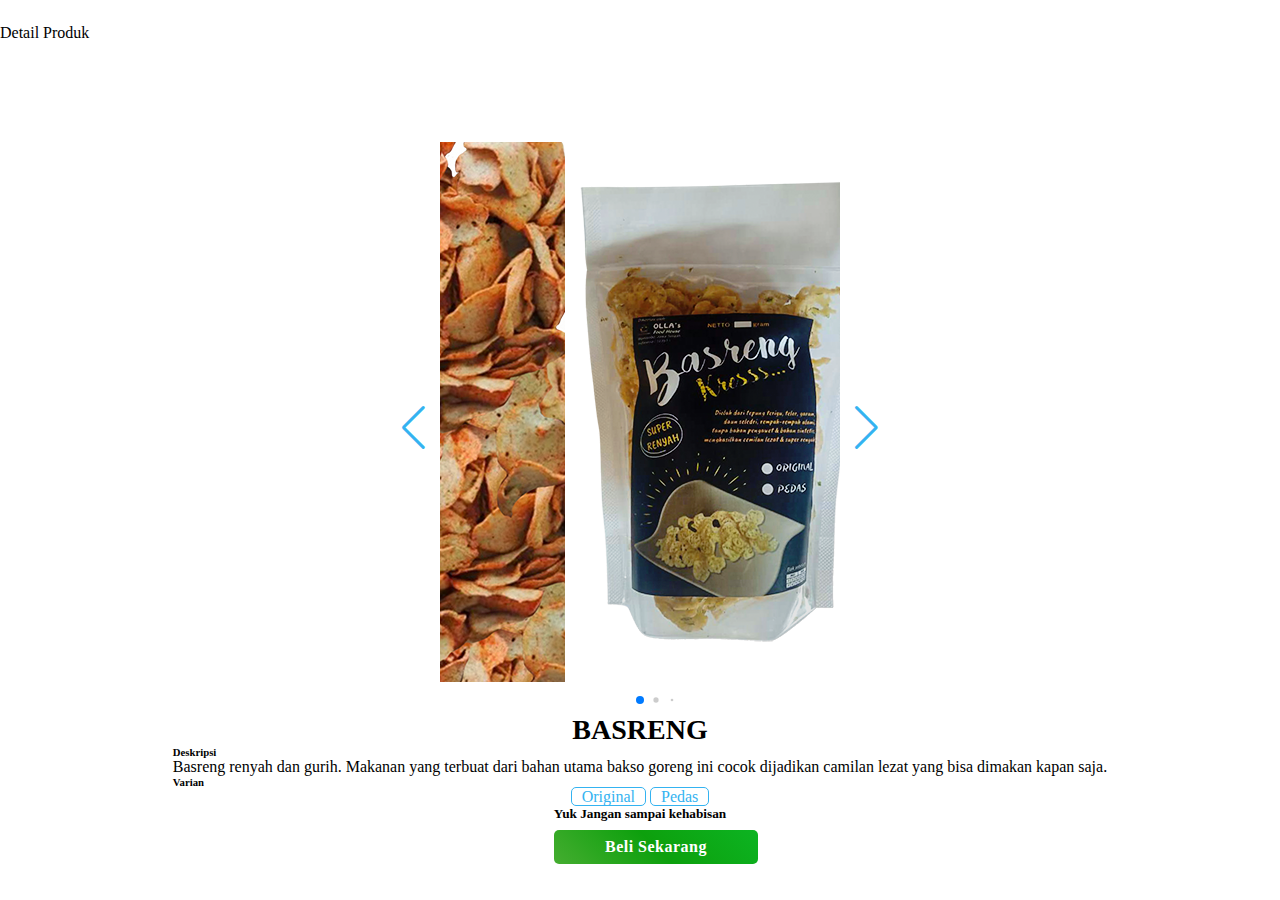
<file: detailBasreng.html>
<!DOCTYPE html>
<html lang="en">

<head>
    <meta charset="UTF-8">
    <meta http-equiv="X-UA-Compatible" content="IE=edge">
    <meta name="viewport" content="width=device-width, initial-scale=1.0">
    <title>Detail Produk</title>

    <!-- CSS -->
    <link rel="stylesheet" href="/CSS/detailProdukStyle.css">

    <!-- Logo title bar-->
    <link rel="icon" href="Assets/Logo Ollas/Base Ai 2-06.png" type="image/x-icon">
    <!-- Swiper -->
    <link rel="stylesheet" href="/CSS/swiper-bundle.min.css">

    <!-- bootstrap -->
    <link href="https://cdn.jsdelivr.net/npm/bootstrap@5.0.2/dist/css/bootstrap.min.css" rel="stylesheet"
        integrity="sha384-EVSTQN3/azprG1Anm3QDgpJLIm9Nao0Yz1ztcQTwFspd3yD65VohhpuuCOmLASjC" crossorigin="anonymous">

    <!-- icon -->
    <link rel="stylesheet" href="https://cdnjs.cloudflare.com/ajax/libs/font-awesome/5.15.3/css/all.min.css" />

</head>

<body>
    <!-- navbar -->
    <nav class="navbar navbar-expand-lg navbar-dark fixed-top bg-dark">
        <div class="container">

            <a class="navbar-brand ms-2" width="30" href="index.html#tokokami"><img src="/Assets/Vector-back.svg"
                    alt=""></a>

            <div class="navbar-nav mx-auto">
                <p class="navbar-brand my-auto">Detail Produk</p>
            </div>

        </div>
    </nav>

    <!-- end of navbar -->

    <section id="detail-produk">
        <div class="container mt-lg-5">
            <div class="row ">
                <div class="col-lg-6 col-md-12 img-display">
                    <!-- Swiper -->
                    <div class="swiper slide-container">
                        <div class="slide-content">
                            <div class="card-wrapper swiper-wrapper">

                                <!-- content produk -->
                                <div class="swiper-slide text-center d-flex justify-content-center">
                                    <img src="/Assets/HomeDisplay/Basreng.png" alt=""
                                        class="img-product d-flex justify-content-center mx-auto">
                                </div>
                                <!-- end of content produk -->

                                <!-- content produk -->
                                <div class="swiper-slide text-center d-flex justify-content-center">
                                    <img src="/Assets/PBasreng/Ori.jpg" alt=""
                                        class="img-product d-flex justify-content-center mx-auto">
                                </div>
                                <!-- end of content produk -->


                                <!-- content produk -->
                                <div class="swiper-slide text-center d-flex justify-content-center">
                                    <img src="/Assets/PBasreng/Pedas.jpg" alt=""
                                        class="img-product d-flex justify-content-center mx-auto">
                                </div>
                                <!-- end of content produk -->


                            </div>
                        </div>
                        <div class="swiper-button-next swiper-navBtn"></div>
                        <div class="swiper-button-prev swiper-navBtn"></div>
                        <div class="swiper-pagination"></div>
                    </div>
                    <!-- end of Swiper -->
                </div>

                <div class="col-lg-6 mt-4 my-auto position-relative">
                    <div class="deskripsi-produk">
                        <div class="header">
                            <h2 class="nama-produk ">Basreng</h2>

                        </div>
                        <div class="deskripsi mt-2">
                            <h6>Deskripsi</h6>
                            <p>Basreng renyah dan gurih. Makanan yang terbuat dari bahan
                                utama bakso goreng ini cocok dijadikan camilan lezat yang bisa dimakan kapan saja.
                            </p>
                            <h6>Varian</h6>
                        </div>


                        <div class="dp-body mt-2">
                            <div class="varian d-flex">
                                <span class="me-3">Original</span>
                                <span class="me-3">Pedas</span>
                            </div>
                        </div>

                        <div class="dp-footer text-center mt-4">
                            <h5>Yuk Jangan sampai kehabisan</h5>
                            <!-- button beli -->
                            <div class="row">
                                <div class="col-lg-12 col-mb-12 col-sm-10 mb-4 contact-person">
                                    <a href="https://wa.me/6281323733372" target="_blank" class="sosmed-button">
                                        Beli Sekarang
                                    </a>

                                    <!-- <a href="mailto:nahkoda99std@gmail.com" target="_blank" class="sosmed-button">
                                        <i class="fa fa-envelope fa-2x" aria-hidden="true"></i>
                                        nahkoda99std@gmail.com
                                    </a> -->
                                </div>


                            </div>
                            <!-- end of button beli -->
                        </div>
                    </div>
                </div>
            </div>
        </div>
    </section>


    <script src="https://cdn.jsdelivr.net/npm/bootstrap@5.2.3/dist/js/bootstrap.bundle.min.js"
        integrity="sha384-kenU1KFdBIe4zVF0s0G1M5b4hcpxyD9F7jL+jjXkk+Q2h455rYXK/7HAuoJl+0I4"
        crossorigin="anonymous"></script>
    <!-- js Query -->
    <script src="/JS/jquery-3.6.3.min.js"></script>

    <!-- Swiper JS -->
    <script src="/JS/swiper-bundle.min.js"></script>

    <!-- Java Script -->
    <script src="JS/script-detail-produk.js"></script>
</body>

</html>
</file>
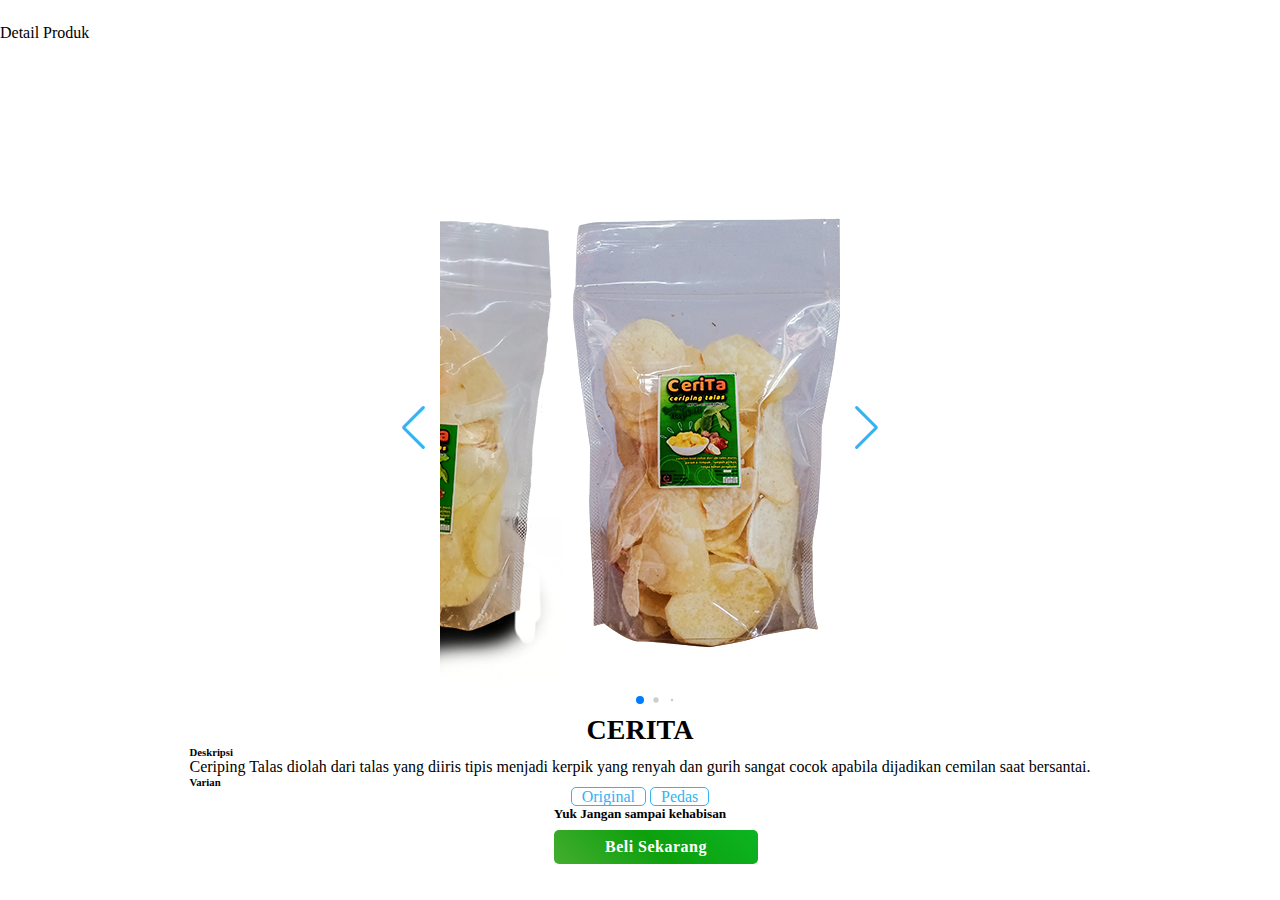
<file: detailCerita.html>
<!DOCTYPE html>
<html lang="en">

<head>
    <meta charset="UTF-8">
    <meta http-equiv="X-UA-Compatible" content="IE=edge">
    <meta name="viewport" content="width=device-width, initial-scale=1.0">
    <title>Detail Produk</title>

    <!-- CSS -->
    <link rel="stylesheet" href="/CSS/detailProdukStyle.css">

    <!-- Logo title bar-->
    <link rel="icon" href="Assets/Logo Ollas/Base Ai 2-06.png" type="image/x-icon">

    <!-- Swiper -->
    <link rel="stylesheet" href="/CSS/swiper-bundle.min.css">

    <!-- bootstrap -->
    <link href="https://cdn.jsdelivr.net/npm/bootstrap@5.0.2/dist/css/bootstrap.min.css" rel="stylesheet"
        integrity="sha384-EVSTQN3/azprG1Anm3QDgpJLIm9Nao0Yz1ztcQTwFspd3yD65VohhpuuCOmLASjC" crossorigin="anonymous">

    <!-- icon -->
    <link rel="stylesheet" href="https://cdnjs.cloudflare.com/ajax/libs/font-awesome/5.15.3/css/all.min.css" />

</head>

<body>
    <!-- navbar -->
    <nav class="navbar navbar-expand-lg navbar-dark fixed-top bg-dark">
        <div class="container">

            <a class="navbar-brand ms-2" width="30" href="index.html#tokokami"><img src="/Assets/Vector-back.svg"
                    alt=""></a>

            <div class="navbar-nav mx-auto">
                <p class="navbar-brand my-auto">Detail Produk</p>
            </div>

        </div>
    </nav>

    <!-- end of navbar -->

    <section id="detail-produk">
        <div class="container mt-lg-5">
            <div class="row ">
                <div class="col-lg-6 col-md-12 img-display">
                    <!-- Swiper -->
                    <div class="swiper slide-container">
                        <div class="slide-content">
                            <div class="card-wrapper swiper-wrapper">

                                <!-- content produk -->
                                <div class="swiper-slide text-center d-flex justify-content-center">
                                    <img src="/Assets/HomeDisplay/Cerita.png" alt=""
                                        class="img-product d-flex justify-content-center mx-auto">
                                </div>
                                <!-- end of content produk -->

                                <!-- content produk -->
                                <div class="swiper-slide text-center d-flex justify-content-center">
                                    <img src="/Assets/PCerita/Ori.jpg" alt=""
                                        class="img-product d-flex justify-content-center mx-auto">
                                </div>
                                <!-- end of content produk -->


                                <!-- content produk -->
                                <div class="swiper-slide text-center d-flex justify-content-center">
                                    <img src="/Assets/PCerita/dis.png" alt=""
                                        class="img-product d-flex justify-content-center mx-auto">
                                </div>
                                <!-- end of content produk -->


                            </div>
                        </div>
                        <div class="swiper-button-next swiper-navBtn"></div>
                        <div class="swiper-button-prev swiper-navBtn"></div>
                        <div class="swiper-pagination"></div>
                    </div>
                    <!-- end of Swiper -->
                </div>

                <div class="col-lg-6 mt-4 my-auto position-relative">
                    <div class="deskripsi-produk">
                        <div class="header">
                            <h2 class="nama-produk ">Cerita</h2>

                        </div>
                        <div class="deskripsi mt-2">
                            <h6>Deskripsi</h6>
                            <p>Ceriping Talas diolah dari talas yang diiris tipis menjadi kerpik yang renyah dan
                                gurih sangat cocok apabila dijadikan cemilan saat bersantai.
                            </p>
                            <h6>Varian</h6>
                        </div>


                        <div class="dp-body mt-2">
                            <div class="varian d-flex">
                                <span class="me-3">Original</span>
                                <span class="me-3">Pedas</span>
                            </div>
                        </div>

                        <div class="dp-footer text-center mt-4">
                            <h5>Yuk Jangan sampai kehabisan</h5>
                            <!-- button beli -->
                            <div class="row">
                                <div class="col-lg-12 col-mb-12 col-sm-10 mb-4 contact-person">
                                    <a href="https://wa.me/6281323733372" target="_blank" class="sosmed-button">
                                        Beli Sekarang
                                    </a>

                                    <!-- <a href="mailto:nahkoda99std@gmail.com" target="_blank" class="sosmed-button">
                                        <i class="fa fa-envelope fa-2x" aria-hidden="true"></i>
                                        nahkoda99std@gmail.com
                                    </a> -->
                                </div>


                            </div>
                            <!-- end of button beli -->
                        </div>
                    </div>
                </div>
            </div>
        </div>
    </section>


    <script src="https://cdn.jsdelivr.net/npm/bootstrap@5.2.3/dist/js/bootstrap.bundle.min.js"
        integrity="sha384-kenU1KFdBIe4zVF0s0G1M5b4hcpxyD9F7jL+jjXkk+Q2h455rYXK/7HAuoJl+0I4"
        crossorigin="anonymous"></script>
    <!-- js Query -->
    <script src="/JS/jquery-3.6.3.min.js"></script>

    <!-- Swiper JS -->
    <script src="/JS/swiper-bundle.min.js"></script>

    <!-- Java Script -->
    <script src="JS/script-detail-produk.js"></script>
</body>

</html>
</file>
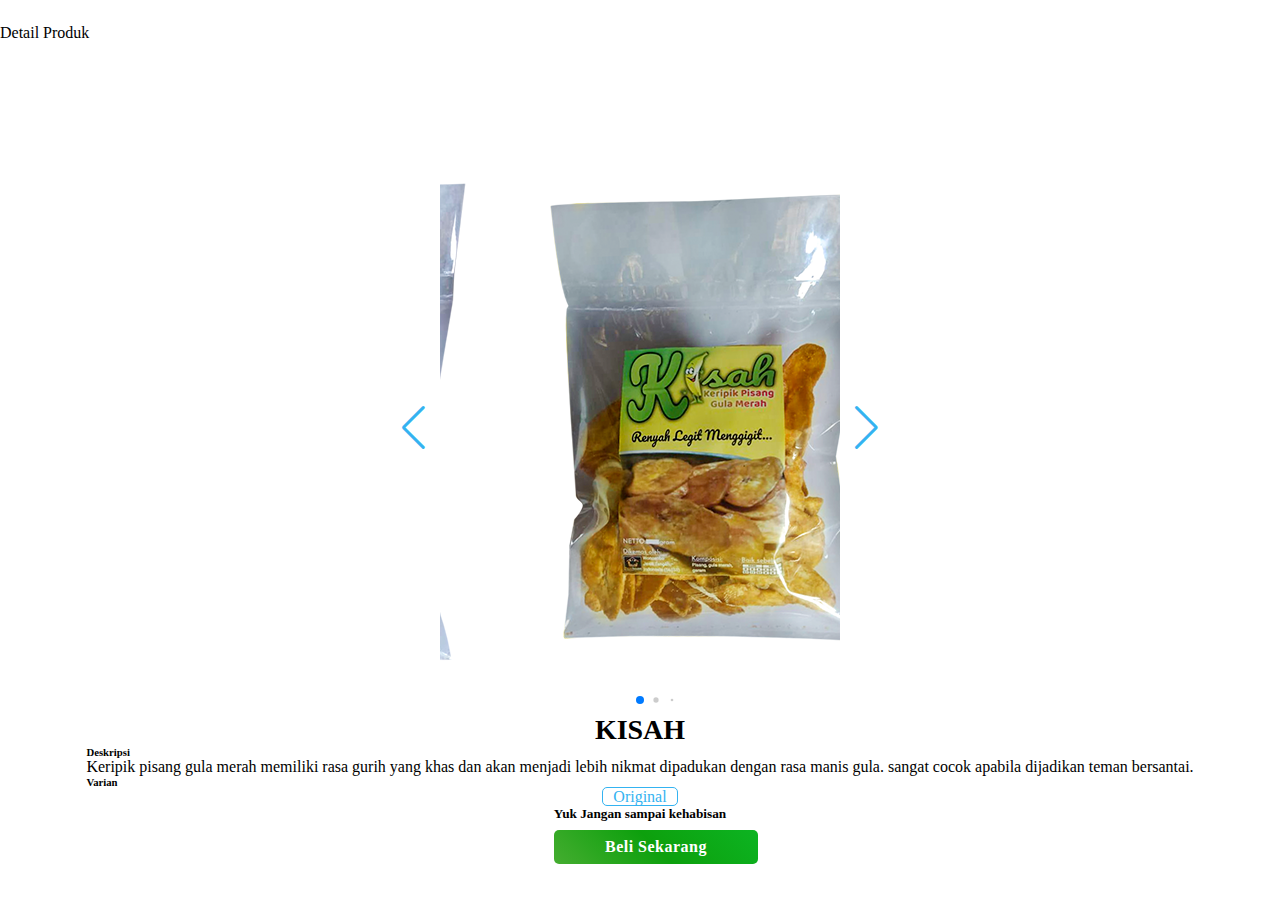
<file: detailKisah.html>
<!DOCTYPE html>
<html lang="en">

<head>
    <meta charset="UTF-8">
    <meta http-equiv="X-UA-Compatible" content="IE=edge">
    <meta name="viewport" content="width=device-width, initial-scale=1.0">
    <title>Detail Produk</title>

    <!-- CSS -->
    <link rel="stylesheet" href="/CSS/detailProdukStyle.css">

    <!-- Logo title bar-->
    <link rel="icon" href="Assets/Logo Ollas/Base Ai 2-06.png" type="image/x-icon">

    <!-- Swiper -->
    <link rel="stylesheet" href="/CSS/swiper-bundle.min.css">

    <!-- bootstrap -->
    <link href="https://cdn.jsdelivr.net/npm/bootstrap@5.0.2/dist/css/bootstrap.min.css" rel="stylesheet"
        integrity="sha384-EVSTQN3/azprG1Anm3QDgpJLIm9Nao0Yz1ztcQTwFspd3yD65VohhpuuCOmLASjC" crossorigin="anonymous">

    <!-- icon -->
    <link rel="stylesheet" href="https://cdnjs.cloudflare.com/ajax/libs/font-awesome/5.15.3/css/all.min.css" />

</head>

<body>
    <!-- navbar -->
    <nav class="navbar navbar-expand-lg navbar-dark fixed-top bg-dark">
        <div class="container">

            <a class="navbar-brand ms-2" width="30" href="index.html#tokokami"><img src="/Assets/Vector-back.svg"
                    alt=""></a>

            <div class="navbar-nav mx-auto">
                <p class="navbar-brand my-auto">Detail Produk</p>
            </div>

        </div>
    </nav>

    <!-- end of navbar -->

    <section id="detail-produk">
        <div class="container mt-lg-5">
            <div class="row ">
                <div class="col-lg-6 col-md-12 img-display">
                    <!-- Swiper -->
                    <div class="swiper slide-container">
                        <div class="slide-content">
                            <div class="card-wrapper swiper-wrapper">

                                <!-- content produk -->
                                <div class="swiper-slide text-center d-flex justify-content-center">
                                    <img src="/Assets/HomeDisplay/Kisah.png" alt=""
                                        class="img-product d-flex justify-content-center mx-auto">
                                </div>
                                <!-- end of content produk -->

                                <!-- content produk -->
                                <div class="swiper-slide text-center d-flex justify-content-center">
                                    <img src="/Assets/PKisah/d2.png" alt=""
                                        class="img-product d-flex justify-content-center mx-auto">
                                </div>
                                <!-- end of content produk -->


                                <!-- content produk -->
                                <div class="swiper-slide text-center d-flex justify-content-center">
                                    <img src="/Assets/PKisah/dis1.png" alt=""
                                        class="img-product d-flex justify-content-center mx-auto">
                                </div>
                                <!-- end of content produk -->


                            </div>
                        </div>
                        <div class="swiper-button-next swiper-navBtn"></div>
                        <div class="swiper-button-prev swiper-navBtn"></div>
                        <div class="swiper-pagination"></div>
                    </div>
                    <!-- end of Swiper -->
                </div>

                <div class="col-lg-6 mt-4 my-auto position-relative">
                    <div class="deskripsi-produk">
                        <div class="header">
                            <h2 class="nama-produk ">Kisah</h2>

                        </div>
                        <div class="deskripsi mt-2">
                            <h6>Deskripsi</h6>
                            <p>Keripik pisang gula merah memiliki rasa gurih yang khas dan akan menjadi lebih
                                nikmat dipadukan dengan rasa manis gula. sangat cocok apabila dijadikan teman bersantai.
                            </p>
                            <h6>Varian</h6>
                        </div>


                        <div class="dp-body mt-2">
                            <div class="varian d-flex">
                                <span class="me-3">Original</span>
                            </div>
                        </div>

                        <div class="dp-footer text-center mt-4">
                            <h5>Yuk Jangan sampai kehabisan</h5>
                            <!-- button beli -->
                            <div class="row">
                                <div class="col-lg-12 col-mb-12 col-sm-10 mb-4 contact-person">
                                    <a href="https://wa.me/6281323733372" target="_blank" class="sosmed-button">
                                        Beli Sekarang
                                    </a>

                                    <!-- <a href="mailto:nahkoda99std@gmail.com" target="_blank" class="sosmed-button">
                                        <i class="fa fa-envelope fa-2x" aria-hidden="true"></i>
                                        nahkoda99std@gmail.com
                                    </a> -->
                                </div>


                            </div>
                            <!-- end of button beli -->
                        </div>
                    </div>
                </div>
            </div>
        </div>
    </section>


    <script src="https://cdn.jsdelivr.net/npm/bootstrap@5.2.3/dist/js/bootstrap.bundle.min.js"
        integrity="sha384-kenU1KFdBIe4zVF0s0G1M5b4hcpxyD9F7jL+jjXkk+Q2h455rYXK/7HAuoJl+0I4"
        crossorigin="anonymous"></script>
    <!-- js Query -->
    <script src="/JS/jquery-3.6.3.min.js"></script>

    <!-- Swiper JS -->
    <script src="/JS/swiper-bundle.min.js"></script>

    <!-- Java Script -->
    <script src="JS/script-detail-produk.js"></script>
</body>

</html>
</file>
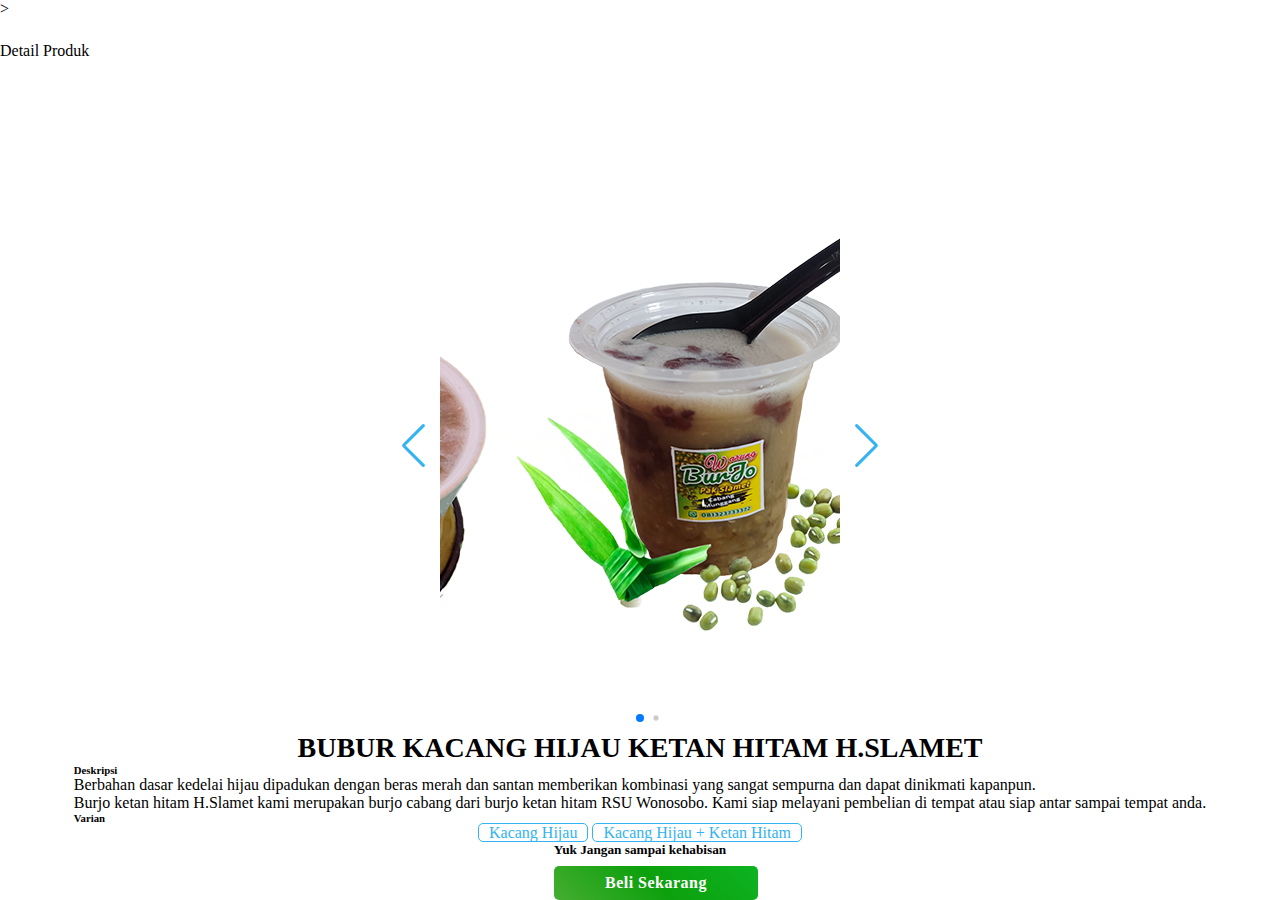
<file: detailProduk.html>
<!DOCTYPE html>
<html lang="en">

<head>
    <meta charset="UTF-8">
    <meta http-equiv="X-UA-Compatible" content="IE=edge">
    <meta name="viewport" content="width=device-width, initial-scale=1.0">
    <title>Detail Produk</title>

    <!-- CSS -->
    <link rel="stylesheet" href="/CSS/detailProdukStyle.css">

    <!-- Logo title bar-->
    <link rel="icon" href="Assets/Logo Ollas/Base Ai 2-06.png" type="image/x-icon">>

    <!-- Swiper -->
    <link rel="stylesheet" href="/CSS/swiper-bundle.min.css">

    <!-- bootstrap -->
    <link href="https://cdn.jsdelivr.net/npm/bootstrap@5.0.2/dist/css/bootstrap.min.css" rel="stylesheet"
        integrity="sha384-EVSTQN3/azprG1Anm3QDgpJLIm9Nao0Yz1ztcQTwFspd3yD65VohhpuuCOmLASjC" crossorigin="anonymous">

    <!-- icon -->
    <link rel="stylesheet" href="https://cdnjs.cloudflare.com/ajax/libs/font-awesome/5.15.3/css/all.min.css" />

</head>

<body>
    <!-- navbar -->
    <nav class="navbar navbar-expand-lg navbar-dark fixed-top bg-dark">
        <div class="container">

            <a class="navbar-brand ms-2" width="30" href="index.html#tokokami"><img src="/Assets/Vector-back.svg"
                    alt=""></a>

            <div class="navbar-nav mx-auto">
                <p class="navbar-brand my-auto">Detail Produk</p>
            </div>

        </div>
    </nav>

    <!-- end of navbar -->

    <section id="detail-produk">
        <div class="container mt-lg-5">
            <div class="row ">
                <div class="col-lg-6 col-md-12 img-display">
                    <!-- Swiper -->
                    <div class="swiper slide-container">
                        <div class="slide-content">
                            <div class="card-wrapper swiper-wrapper">

                                <!-- content produk -->
                                <div class="swiper-slide text-center d-flex justify-content-center">
                                    <img src="/Assets/PBurjo/Burjo.png" alt=""
                                        class="img-product d-flex justify-content-center mx-auto">
                                </div>
                                <!-- end of content produk -->

                                <!-- content produk -->
                                <div class="swiper-slide text-center d-flex justify-content-center">
                                    <img src="/Assets/HomeDisplay/Burjo.png" alt=""
                                        class="img-product d-flex justify-content-center mx-auto">
                                </div>
                                <!-- end of content produk -->


                            </div>
                        </div>
                        <div class="swiper-button-next swiper-navBtn"></div>
                        <div class="swiper-button-prev swiper-navBtn"></div>
                        <div class="swiper-pagination"></div>
                    </div>
                    <!-- end of Swiper -->
                </div>

                <div class="col-lg-6 mt-4 my-auto position-relative">
                    <div class="deskripsi-produk">
                        <div class="header">
                            <h2 class="nama-produk ">Bubur kacang hijau Ketan Hitam H.Slamet</h2>

                        </div>
                        <div class="deskripsi mt-2">
                            <h6>Deskripsi</h6>
                            <p>
                                Berbahan dasar kedelai hijau dipadukan dengan beras merah dan
                                santan memberikan kombinasi yang sangat sempurna dan dapat dinikmati kapanpun.
                            </p>
                            <p>
                                Burjo ketan hitam H.Slamet kami merupakan burjo cabang dari burjo ketan hitam RSU
                                Wonosobo. Kami siap melayani pembelian di tempat atau siap antar sampai tempat anda.
                            </p>
                            <h6>Varian</h6>
                        </div>


                        <div class="dp-body mt-2">
                            <div class="varian d-flex">
                                <span class="me-3">Kacang Hijau</span>
                                <span class="me-3">Kacang Hijau + Ketan Hitam</span>
                            </div>
                        </div>

                        <div class="dp-footer text-center mt-4">
                            <h5>Yuk Jangan sampai kehabisan</h5>
                            <!-- button beli -->
                            <div class="row">
                                <div class="col-lg-12 col-mb-12 col-sm-10 mb-4 contact-person">
                                    <a href="https://wa.me/6281323733372" target="_blank" class="sosmed-button">
                                        Beli Sekarang
                                    </a>

                                    <!-- <a href="mailto:nahkoda99std@gmail.com" target="_blank" class="sosmed-button">
                                        <i class="fa fa-envelope fa-2x" aria-hidden="true"></i>
                                        nahkoda99std@gmail.com
                                    </a> -->
                                </div>


                            </div>
                            <!-- end of button beli -->
                        </div>
                    </div>
                </div>
            </div>
        </div>
    </section>


    <script src="https://cdn.jsdelivr.net/npm/bootstrap@5.2.3/dist/js/bootstrap.bundle.min.js"
        integrity="sha384-kenU1KFdBIe4zVF0s0G1M5b4hcpxyD9F7jL+jjXkk+Q2h455rYXK/7HAuoJl+0I4"
        crossorigin="anonymous"></script>
    <!-- js Query -->
    <script src="/JS/jquery-3.6.3.min.js"></script>

    <!-- Swiper JS -->
    <script src="/JS/swiper-bundle.min.js"></script>

    <!-- Java Script -->
    <script src="JS/script-detail-produk.js"></script>
</body>

</html>
</file>
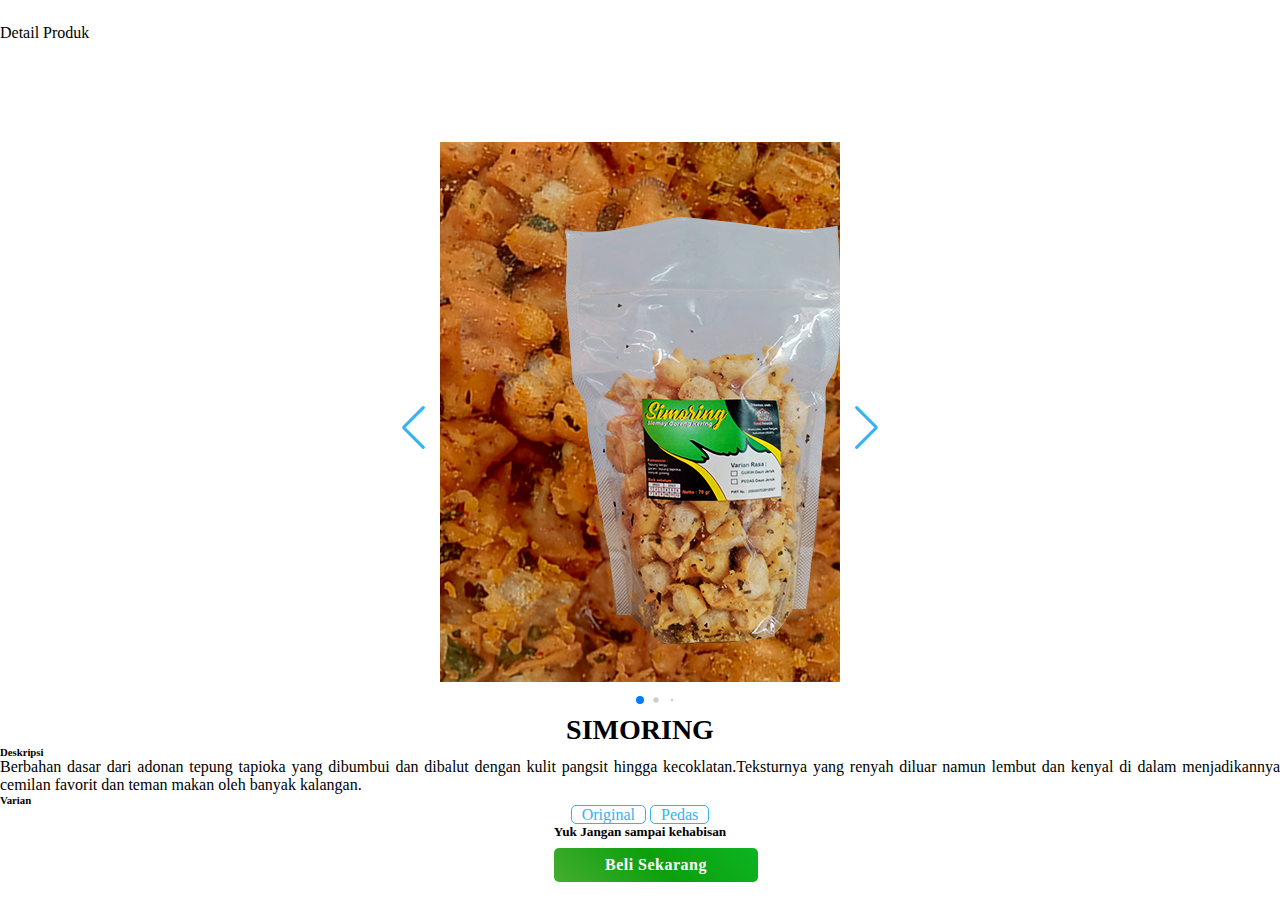
<file: detailSimoring.html>
<!DOCTYPE html>
<html lang="en">

<head>
    <meta charset="UTF-8">
    <meta http-equiv="X-UA-Compatible" content="IE=edge">
    <meta name="viewport" content="width=device-width, initial-scale=1.0">
    <title>Detail Produk</title>

    <!-- CSS -->
    <link rel="stylesheet" href="/CSS/detailProdukStyle.css">

    <!-- Logo title bar-->
    <link rel="icon" href="Assets/Logo Ollas/Base Ai 2-06.png" type="image/x-icon">

    <!-- Swiper -->
    <link rel="stylesheet" href="/CSS/swiper-bundle.min.css">

    <!-- bootstrap -->
    <link href="https://cdn.jsdelivr.net/npm/bootstrap@5.0.2/dist/css/bootstrap.min.css" rel="stylesheet"
        integrity="sha384-EVSTQN3/azprG1Anm3QDgpJLIm9Nao0Yz1ztcQTwFspd3yD65VohhpuuCOmLASjC" crossorigin="anonymous">

    <!-- icon -->
    <link rel="stylesheet" href="https://cdnjs.cloudflare.com/ajax/libs/font-awesome/5.15.3/css/all.min.css" />

</head>

<body>
    <!-- navbar -->
    <nav class="navbar navbar-expand-lg navbar-dark fixed-top bg-dark">
        <div class="container">

            <a class="navbar-brand ms-2" width="30" href="index.html#tokokami"><img src="/Assets/Vector-back.svg"
                    alt=""></a>

            <div class="navbar-nav mx-auto">
                <p class="navbar-brand my-auto">Detail Produk</p>
            </div>

        </div>
    </nav>

    <!-- end of navbar -->

    <section id="detail-produk">
        <div class="container mt-lg-5">
            <div class="row ">
                <div class="col-lg-6 col-md-12 img-display">
                    <!-- Swiper -->
                    <div class="swiper slide-container">
                        <div class="slide-content">
                            <div class="card-wrapper swiper-wrapper">

                                <!-- content produk -->
                                <div class="swiper-slide text-center d-flex justify-content-center">
                                    <img src="/Assets/HomeDisplay/Simoring.png" alt=""
                                        class="img-product d-flex justify-content-center mx-auto">
                                </div>
                                <!-- end of content produk -->

                                <!-- content produk -->
                                <div class="swiper-slide text-center d-flex justify-content-center">
                                    <img src="/Assets/PSimoring/ori.jpg" alt=""
                                        class="img-product d-flex justify-content-center mx-auto">
                                </div>
                                <!-- end of content produk -->


                                <!-- content produk -->
                                <div class="swiper-slide text-center d-flex justify-content-center">
                                    <img src="/Assets/PSimoring/Pedas.png" alt=""
                                        class="img-product d-flex justify-content-center mx-auto">
                                </div>
                                <!-- end of content produk -->


                            </div>
                        </div>
                        <div class="swiper-button-next swiper-navBtn"></div>
                        <div class="swiper-button-prev swiper-navBtn"></div>
                        <div class="swiper-pagination"></div>
                    </div>
                    <!-- end of Swiper -->
                </div>

                <div class="col-lg-6 mt-4 my-auto position-relative">
                    <div class="deskripsi-produk">
                        <div class="header">
                            <h2 class="nama-produk ">Simoring</h2>

                        </div>
                        <div class="deskripsi mt-2">
                            <h6>Deskripsi</h6>
                            <p>Berbahan dasar dari adonan tepung tapioka yang dibumbui dan dibalut dengan kulit
                                pangsit hingga kecoklatan.Teksturnya yang renyah diluar namun lembut dan kenyal di dalam
                                menjadikannya
                                cemilan favorit dan teman makan oleh banyak kalangan.
                            </p>
                            <h6>Varian</h6>
                        </div>


                        <div class="dp-body mt-2">
                            <div class="varian d-flex">
                                <span class="me-3">Original</span>
                                <span class="me-3">Pedas</span>
                            </div>
                        </div>

                        <div class="dp-footer text-center mt-4">
                            <h5>Yuk Jangan sampai kehabisan</h5>
                            <!-- button beli -->
                            <div class="row">
                                <div class="col-lg-12 col-mb-12 col-sm-10 mb-4 contact-person">
                                    <a href="https://wa.me/6281323733372" target="_blank" class="sosmed-button">
                                        Beli Sekarang
                                    </a>

                                    <!-- <a href="mailto:nahkoda99std@gmail.com" target="_blank" class="sosmed-button">
                                        <i class="fa fa-envelope fa-2x" aria-hidden="true"></i>
                                        nahkoda99std@gmail.com
                                    </a> -->
                                </div>


                            </div>
                            <!-- end of button beli -->
                        </div>
                    </div>
                </div>
            </div>
        </div>
    </section>


    <script src="https://cdn.jsdelivr.net/npm/bootstrap@5.2.3/dist/js/bootstrap.bundle.min.js"
        integrity="sha384-kenU1KFdBIe4zVF0s0G1M5b4hcpxyD9F7jL+jjXkk+Q2h455rYXK/7HAuoJl+0I4"
        crossorigin="anonymous"></script>
    <!-- js Query -->
    <script src="/JS/jquery-3.6.3.min.js"></script>

    <!-- Swiper JS -->
    <script src="/JS/swiper-bundle.min.js"></script>

    <!-- Java Script -->
    <script src="JS/script-detail-produk.js"></script>
</body>

</html>
</file>
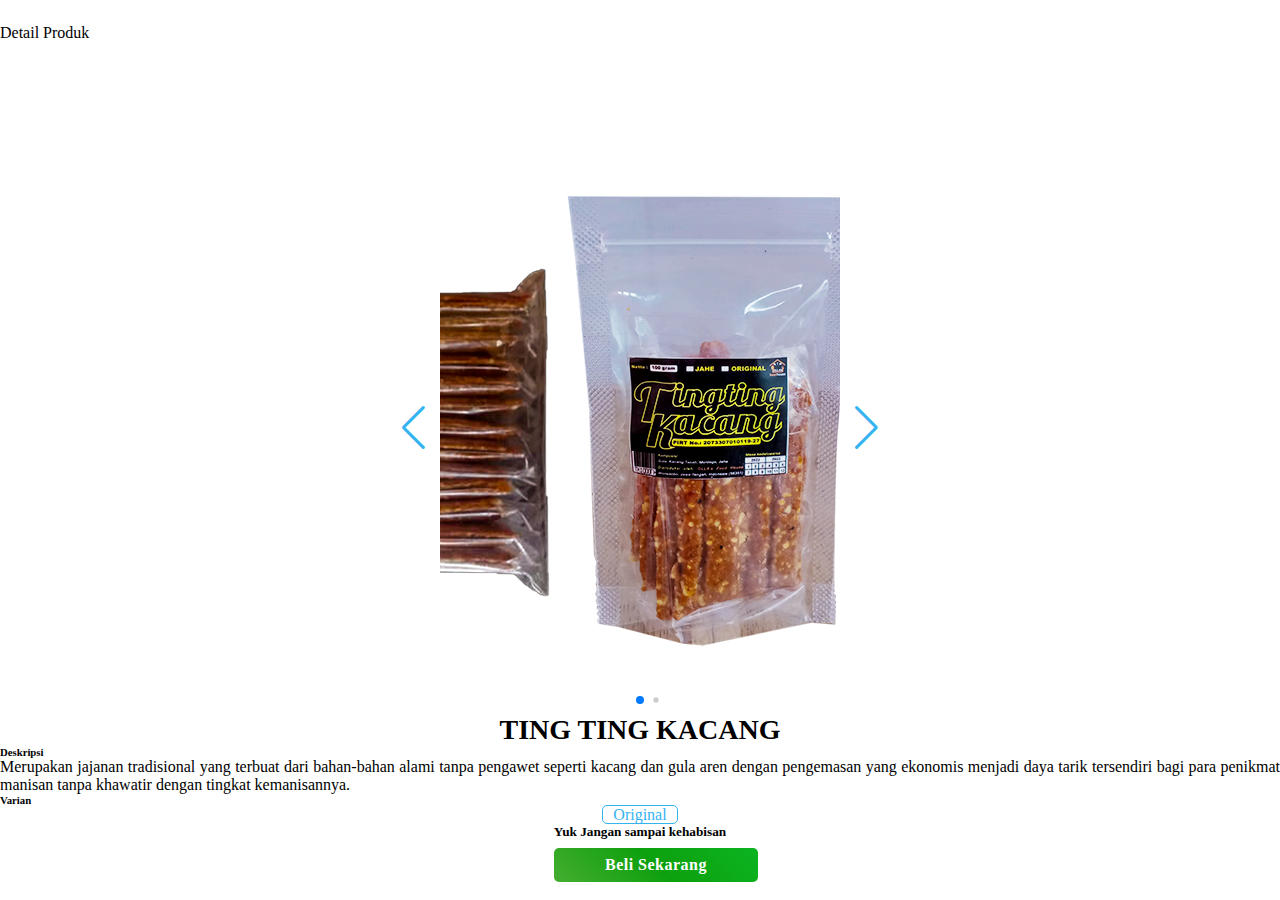
<file: detailTingting.html>
<!DOCTYPE html>
<html lang="en">

<head>
    <meta charset="UTF-8">
    <meta http-equiv="X-UA-Compatible" content="IE=edge">
    <meta name="viewport" content="width=device-width, initial-scale=1.0">
    <title>Detail Produk</title>

    <!-- CSS -->
    <link rel="stylesheet" href="/CSS/detailProdukStyle.css">

    <!-- Logo title bar-->
    <link rel="icon" href="Assets/Logo Ollas/Base Ai 2-06.png" type="image/x-icon">

    <!-- Swiper -->
    <link rel="stylesheet" href="/CSS/swiper-bundle.min.css">

    <!-- bootstrap -->
    <link href="https://cdn.jsdelivr.net/npm/bootstrap@5.0.2/dist/css/bootstrap.min.css" rel="stylesheet"
        integrity="sha384-EVSTQN3/azprG1Anm3QDgpJLIm9Nao0Yz1ztcQTwFspd3yD65VohhpuuCOmLASjC" crossorigin="anonymous">

    <!-- icon -->
    <link rel="stylesheet" href="https://cdnjs.cloudflare.com/ajax/libs/font-awesome/5.15.3/css/all.min.css" />

</head>

<body>
    <!-- navbar -->
    <nav class="navbar navbar-expand-lg navbar-dark fixed-top bg-dark">
        <div class="container">

            <a class="navbar-brand ms-2" width="30" href="index.html#tokokami"><img src="/Assets/Vector-back.svg"
                    alt=""></a>

            <div class="navbar-nav mx-auto">
                <p class="navbar-brand my-auto">Detail Produk</p>
            </div>

        </div>
    </nav>

    <!-- end of navbar -->

    <section id="detail-produk">
        <div class="container mt-lg-5">
            <div class="row ">
                <div class="col-lg-6 col-md-12 img-display">
                    <!-- Swiper -->
                    <div class="swiper slide-container">
                        <div class="slide-content">
                            <div class="card-wrapper swiper-wrapper">

                                <!-- content produk -->
                                <div class="swiper-slide text-center d-flex justify-content-center">
                                    <img src="/Assets/HomeDisplay/Ting.png" alt=""
                                        class="img-product d-flex justify-content-center mx-auto">
                                </div>
                                <!-- end of content produk -->

                                <!-- content produk -->
                                <div class="swiper-slide text-center d-flex justify-content-center">
                                    <img src="/Assets/PTingting/d1.png" alt=""
                                        class="img-product d-flex justify-content-center mx-auto">
                                </div>
                                <!-- end of content produk -->




                            </div>
                        </div>
                        <div class="swiper-button-next swiper-navBtn"></div>
                        <div class="swiper-button-prev swiper-navBtn"></div>
                        <div class="swiper-pagination"></div>
                    </div>
                    <!-- end of Swiper -->
                </div>

                <div class="col-lg-6 mt-4 my-auto position-relative">
                    <div class="deskripsi-produk">
                        <div class="header">
                            <h2 class="nama-produk ">Ting Ting Kacang</h2>

                        </div>
                        <div class="deskripsi mt-2">
                            <h6>Deskripsi</h6>
                            <p>Merupakan jajanan tradisional yang terbuat dari bahan-bahan alami tanpa pengawet
                                seperti kacang dan gula aren dengan pengemasan yang ekonomis menjadi daya tarik
                                tersendiri bagi para
                                penikmat manisan tanpa khawatir dengan tingkat kemanisannya.
                            </p>
                            <h6>Varian</h6>
                        </div>


                        <div class="dp-body mt-2">
                            <div class="varian d-flex">
                                <span class="me-3">Original</span>
                            </div>
                        </div>

                        <div class="dp-footer text-center mt-4">
                            <h5>Yuk Jangan sampai kehabisan</h5>
                            <!-- button beli -->
                            <div class="row">
                                <div class="col-lg-12 col-mb-12 col-sm-10 mb-4 contact-person">
                                    <a href="https://wa.me/6281323733372" target="_blank" class="sosmed-button">
                                        Beli Sekarang
                                    </a>

                                    <!-- <a href="mailto:nahkoda99std@gmail.com" target="_blank" class="sosmed-button">
                                        <i class="fa fa-envelope fa-2x" aria-hidden="true"></i>
                                        nahkoda99std@gmail.com
                                    </a> -->
                                </div>


                            </div>
                            <!-- end of button beli -->
                        </div>
                    </div>
                </div>
            </div>
        </div>
    </section>


    <script src="https://cdn.jsdelivr.net/npm/bootstrap@5.2.3/dist/js/bootstrap.bundle.min.js"
        integrity="sha384-kenU1KFdBIe4zVF0s0G1M5b4hcpxyD9F7jL+jjXkk+Q2h455rYXK/7HAuoJl+0I4"
        crossorigin="anonymous"></script>
    <!-- js Query -->
    <script src="/JS/jquery-3.6.3.min.js"></script>

    <!-- Swiper JS -->
    <script src="/JS/swiper-bundle.min.js"></script>

    <!-- Java Script -->
    <script src="JS/script-detail-produk.js"></script>
</body>

</html>
</file>
<file: CSS/detailProdukStyle.css>
:root {
    ---pr-color: #34B3F1;
    ---grey1-color: #F2F2F2;
    ---grey2-color: #9b9b9b;
    ---grey3-color: #ddd;

}

* {
    margin: 0;
    padding: 0;
}

#detail-produk {
    margin-top: 100px;
}

/* card */


.card-wrapper {
    color: red;
    width: 340px;
}

.card {
    display: flex;
    flex-direction: column;
    align-items: center;
    justify-content: center;
}


.slide-content {
    height: 60vh;
    background-color: transparent;
    margin-left: 50px;
    margin-right: 50px;
    overflow: hidden;
    margin-bottom: 32px;
}


.slide-container {

    margin-top: 24px;
    max-width: 500px;
    width: 100%;
    background-color: transparent;
}

.slide-container .swiper-navBtn {
    color: var(---pr-color);
    transition: all 0.2s ease;
}

.slide-container .swiper-navBtn:hover {

    color: #0f79cf;
    transition: all 0.2s ease;
}


.swiper-pagination-bullet {
    background-color: var(---grey1-color);
    opacity: 1;
}

.swiper-pagination-bullet-active {
    background-color: var(---pr-color);
}


.slide-container.swiper-navBtn::before,
.slide-container.swiper-navBtn::after {
    font-size: 35px;
}

.slide-container.swiper-button-next {
    right: 0;
}

.slide-container.swiper-button-prev {
    left: 0;
}

/* Detail Produk desk */
.deskripsi-produk {
    display: flex;
    background-color: transparent;
    flex-direction: column;
    justify-content: center;
    align-items: center;
}



.header p {
    text-align: justify;
}

.header h2 {
    text-transform: uppercase;
    text-align: center;
    font-size: 28px;
}

.deskripsi {
    text-align: justify;
}

.varian span {
    text-transform: capitalize;
    margin-top: 8px;
    color: var(---pr-color);
    font-size: 16px;
    font-weight: 400;
    padding: 0 10px;
    border-radius: 5px;
    border: 1px solid var(---pr-color);
}


/* btn beli */

.sosmed-button {
    margin-top: 8px;
    text-decoration: none;
    display: inline-flex;
    align-items: center;
    justify-content: center;
    padding: 8px 16px;
    width: 100%;
    font-size: 16px;
    font-weight: 600;
    cursor: pointer;
    color: #fff;
    border: solid 1px var(black);
    background: linear-gradient(45deg, #45ad30, #0da00d, #0cb422);
    border-radius: 5px;
    transition: all 0.3s ease-in;
    letter-spacing: 0.5px;
}

.sosmed-button:hover {
    transition: all 0.3s ease-in;
    align-items: center;
    justify-content: center;
    padding: 8px 16px;
    width: 100%;
    cursor: pointer;
    background: linear-gradient(45deg, #0f9b0f, #3ab122, #00a516);
    color: #fff;
}

.sosmed-button i {
    margin-right: 16px;
}

/* end of btn beli */

/* Responsive */
@media screen and (max-width: 768px) {


    #detail-produk {
        padding-top: 16px;
        margin-top: 24px;
    }

    .slide-content {
        margin: 0 -10px;
        margin-bottom: 32px;
    }

    .slide-container .swiper-navBtn {
        display: none;
    }

    .dp-footer {
        width: 100%;
    }

}
</file>
